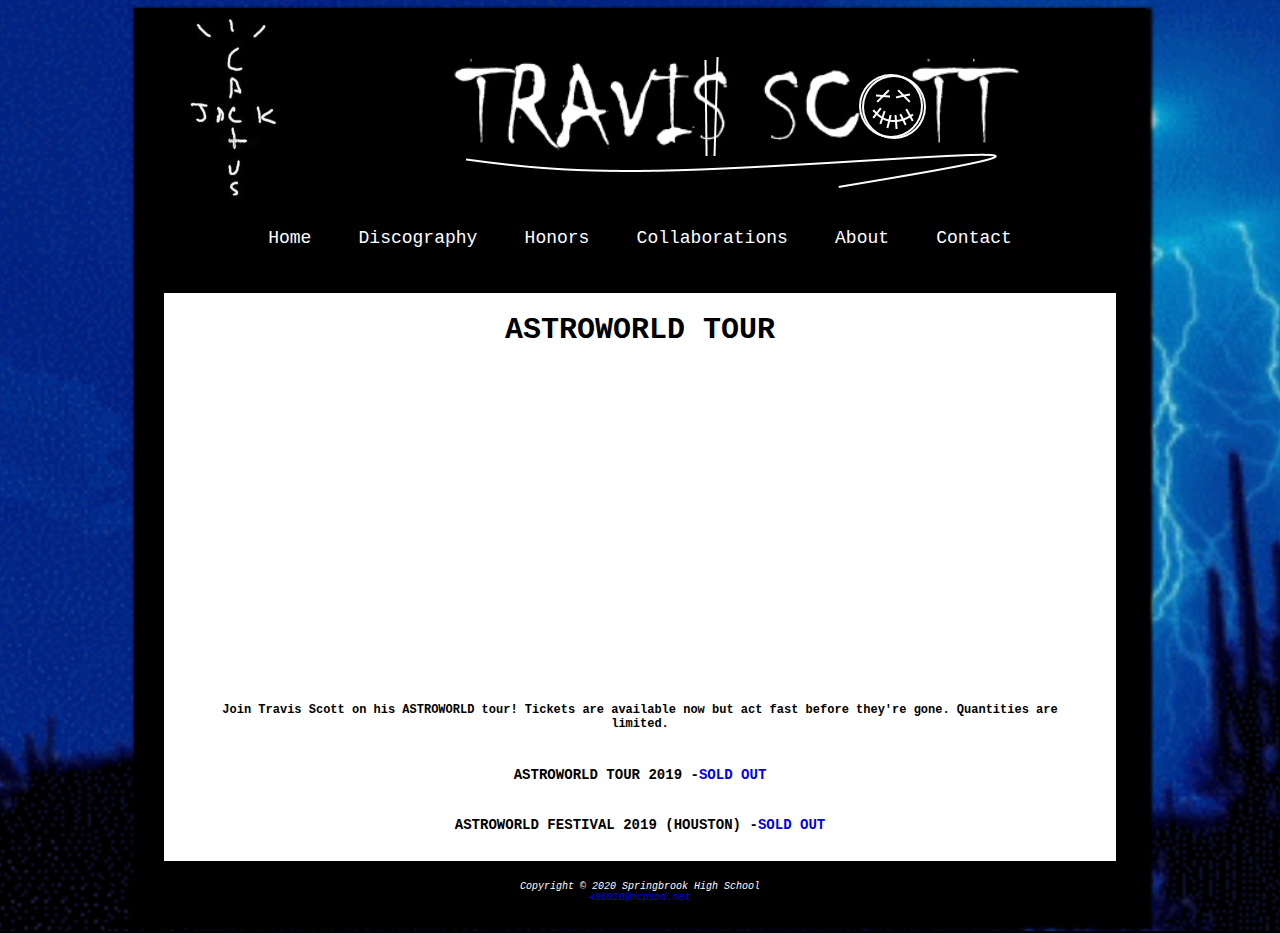
<file: index.html>
<!DOCTYPE HTML5>
<html>
<head>
<title>TRAVIS SCOTT</title>
<meta charset="utf-8"/>
<link rel="stylesheet" type="text/css" href="travis.css">
</head>

<body>
<div id="wrapper">
<header></header>

<nav>
	<div class="navbar">
		<a href="index.html">Home</a>
		<a href="discography.html">Discography</a>
		<a href="honors.html">Honors</a>
		<a href="collabs.html"></i>Collaborations</a> 
		<a href="about.html">About</a>
		<a href="contact.html">Contact</a>
	</div>
</nav>


<main>
<h2>ASTROWORLD TOUR</h2>

<iframe width="560" height="315" src="https://www.youtube.com/embed/nRvubY7wI5c" frameborder="0" 
allow="accelerometer; autoplay; encrypted-media; gyroscope; picture-in-picture" allowfullscreen></iframe>

<h4>Join Travis Scott on his ASTROWORLD tour! Tickets are available now but act fast
before they're gone. Quantities are limited.</h4>

<h3>ASTROWORLD TOUR 2019 -<a href="https://seatgeek.com/travis-scott-tickets">SOLD OUT</a></h3>
<h3>ASTROWORLD FESTIVAL 2019 (HOUSTON) -<a href="http://www.astroworldfest.com/">SOLD OUT</a></h3>
<br>
</main>

<footer>
	Copyright &copy; 2020 Springbrook High School<br>
	<a href="406026@mcpsmd.net">406026@mcpsmd.net<a>
</footer>

</div>
</body>
</html>
</file>
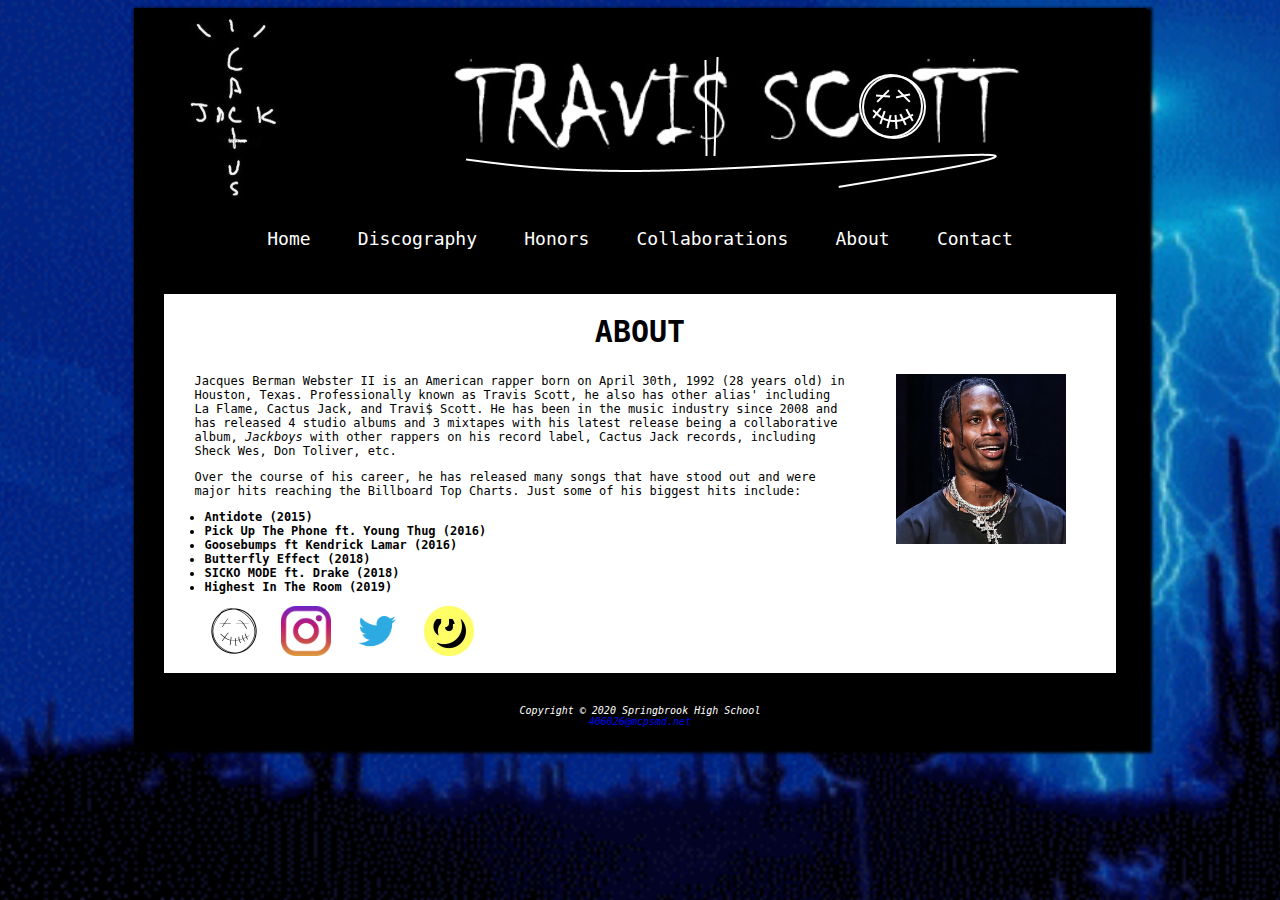
<file: about.html>
<!DOCTYPE HTML5>
<html>
<head>
<title>TRAVIS SCOTT</title>
<meta charset="utf-8"/>
<link rel="stylesheet" type="text/css" href="travis.css">
</head>

<body>
<div id="wrapper">
<header></header>

<nav>
	<div class="navbar">
		<a href="index.html">Home</a>
		<a href="discography.html">Discography</a>
		<a href="honors.html">Honors</a>
		<a href="collabs.html"></i>Collaborations</a> 
		<a href="about.html">About</a>
		<a href="contact.html">Contact</a>
	</div>
</nav>


<main>
<h2>ABOUT</h2>

<img id="travis" src="travisscott.jpg">
<p>	Jacques Berman Webster II is an American rapper born on April 30th, 1992 (28 years old) in Houston, Texas.
Professionally known as Travis Scott, he also has other alias' including La Flame, Cactus Jack, and Travi$ Scott.
He has been in the music industry since 2008 and has released 4 studio albums and 3 mixtapes with his latest release
being a collaborative album, <i>Jackboys</i> with other rappers on his record label, Cactus Jack records, including
Sheck Wes, Don Toliver, etc.

</p>
<p>Over the course of his career, he has released many songs that have stood out and were major hits reaching
the Billboard Top Charts. Just some of his biggest hits include:
<ul>
	<b>
	<li>Antidote (2015)</li>
	<li>Pick Up The Phone ft. Young Thug (2016)</li>
	<li> Goosebumps ft Kendrick Lamar (2016)</li>
	<li>Butterfly Effect (2018)</li>
	<li>SICKO MODE ft. Drake (2018)</li>
	<li>Highest In The Room (2019)</li>
	</b>
</ul>
</p>

<p>
&nbsp;
<a href="https://www.travisscott.com/"><img border="0" alt="Website" src="smileyface.jpg" width="50" height="50"></a>
&nbsp;
<a href="https://www.instagram.com/travisscott/?hl=en"><img border="0" alt="Instagram" src="instagram.jpg" width="50" height="50"></a>
&nbsp;
<a href="https://twitter.com/trvisxx?lang=en"><img border="0" alt="Twitter" src="twitter.jpg" width="50" height="50"></a>
&nbsp;
<a href="https://genius.com/artists/Travis-scott"><img border="0" alt="Genius" src="genius.jpg" width="50" height="50"></a>
<br><br>
</p>
</main>

<footer>
	Copyright &copy; 2020 Springbrook High School<br>
	<a href="406026@mcpsmd.net">406026@mcpsmd.net<a>
</footer>

</div>
</body>
</html>
</file>
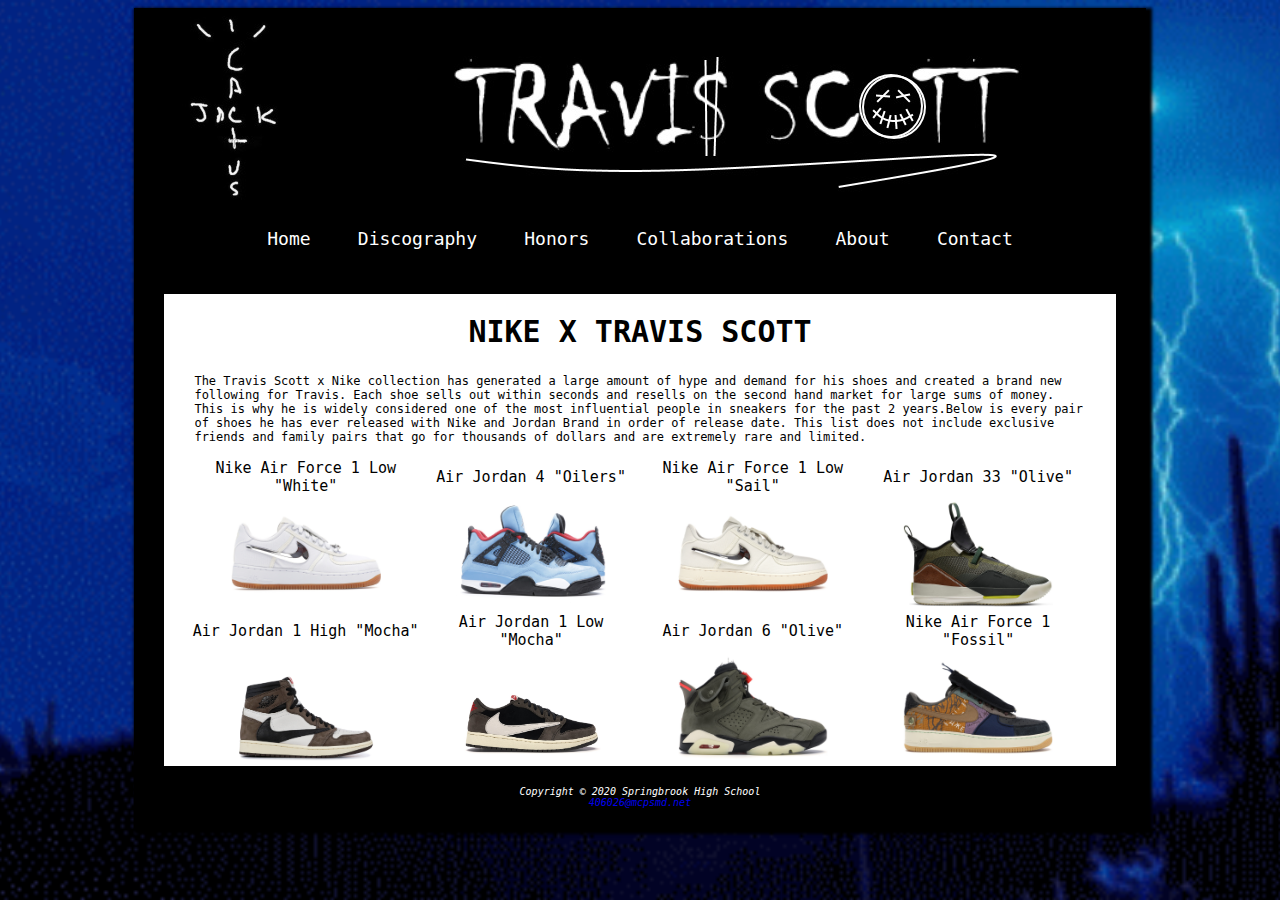
<file: collabs.html>
<!DOCTYPE HTML5>
<html>
<head>
<title>TRAVIS SCOTT</title>
<meta charset="utf-8"/>
<link rel="stylesheet" type="text/css" href="travis.css">
</head>

<body>
<div id="wrapper">
<header></header>

<nav>
	<div class="navbar">
		<a href="index.html">Home</a>
		<a href="discography.html">Discography</a>
		<a href="honors.html">Honors</a>
		<a href="collabs.html"></i>Collaborations</a> 
		<a href="about.html">About</a>
		<a href="contact.html">Contact</a>
	</div>
</nav>


<main>
<h2>NIKE X TRAVIS SCOTT</h2>

<p>The Travis Scott x Nike collection has generated a large amount of hype and demand for
his shoes and created a brand new following for Travis. Each shoe sells out within seconds
and resells on the second hand market for large sums of money. This is why he is widely considered
one of the most influential people in sneakers for the past 2 years.Below is every pair of shoes
he has ever released with Nike and Jordan Brand in order of release date. This list does not
include exclusive friends and family pairs that go for thousands of dollars and are extremely
rare and limited.</p>

<table class="shoes">
	<tr>
		<td>Nike Air Force 1 Low "White"</td>
		<td>Air Jordan 4 "Oilers"</td>
		<td>Nike Air Force 1 Low "Sail"</td>
		<td>Air Jordan 33 "Olive"</td>
	</tr>	
	<tr>
		<td><a href="https://stockx.com/nike-air-force-1-low-canvas-travis-scott-af100"><img src="af1white.jpg" width="150px" height="110px"></td>
		<td><a href="https://stockx.com/air-jordan-4-retro-travis-scott-cactus-jack"><img src="aj4.jpg" width="150px" height="110px"></td>
		<td><a href="https://stockx.com/nike-air-force-1-low-travis-scott-sail"><img src="af1sail.jpg" width="150px" height="110px"></td>
		<td><a href="https://stockx.com/air-jordan-xxxiii-travis-scott"><img src="aj33.jpg" width="150px" height="110px"></td>
	</tr>
	<tr>
		<td>Air Jordan 1 High "Mocha"</td>
		<td>Air Jordan 1 Low "Mocha"</td>
		<td>Air Jordan 6 "Olive"</td>
		<td>Nike Air Force 1 "Fossil"</td>
	</tr>
	<tr>
		<td><a href="https://stockx.com/air-jordan-1-retro-high-travis-scott"><img src="aj1high.jpg" width="150px" height="110px"></td>
		<td><a href="https://stockx.com/air-jordan-1-retro-low-travis-scott"><img src="aj1low.jpg" width="150px" height="110px"></td>
		<td><a href="https://stockx.com/air-jordan-6-retro-travis-scott"><img src="aj6.jpg" width="150px" height="110px"></td>
		<td><a href="https://stockx.com/nike-air-force-1-low-travis-scott-cactus-jack"><img src="af1fossil.jpg" width="150px" height="110px"></td>
	</tr>
</table>
</main>

<footer>
	Copyright &copy; 2020 Springbrook High School<br>
	<a href="406026@mcpsmd.net">406026@mcpsmd.net<a>
</footer>

</div>
</body>
</html>
</file>
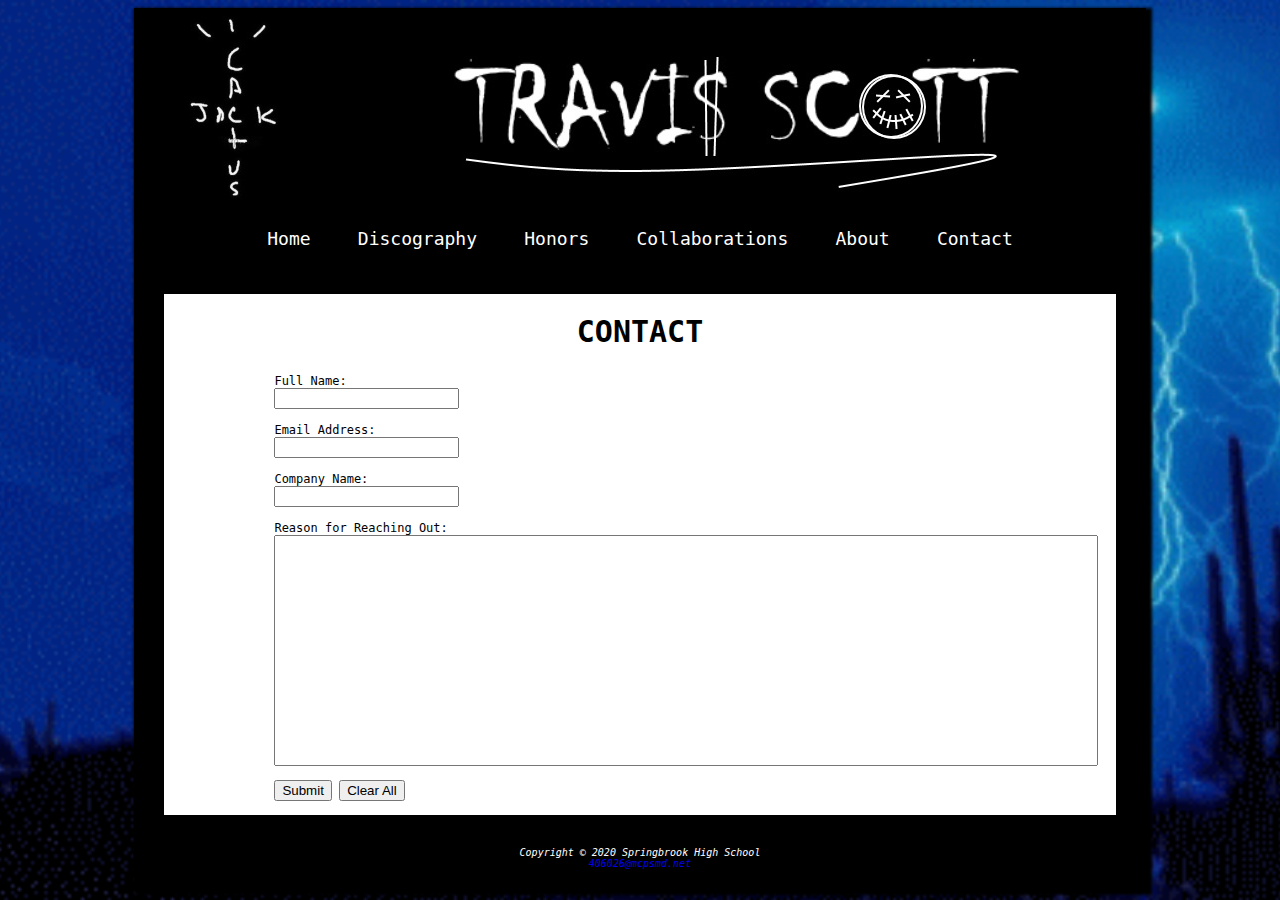
<file: contact.html>
<!DOCTYPE HTML5>
<html>
<head>
<title>TRAVIS SCOTT</title>
<meta charset="utf-8"/>
<link rel="stylesheet" type="text/css" href="travis.css">
</head>

<body>
<div id="wrapper">
<header></header>

<nav>
	<div class="navbar">
		<a href="index.html">Home</a>
		<a href="discography.html">Discography</a>
		<a href="honors.html">Honors</a>
		<a href="collabs.html"></i>Collaborations</a> 
		<a href="about.html">About</a>
		<a href="contact.html">Contact</a>
	</div>
</nav>


<main>
<h2>CONTACT</h2>

<form>
Full Name:<br>
<input type="text" name="FName">
<br><br>
Email Address:<br>
<input type="text" name="Email">
<br><br>
Company Name:<br>
<input type="text" name="Company">
<br><br>
Reason for Reaching Out:<br>
<textarea style="resize: none" rows="15" cols="100"></textarea>
<br><br>
<input type="submit" name="Submit" value="Submit">
<input type="reset" name="Clear" value="Clear All">
<br><br>
</form>

</main>

<footer>
	Copyright &copy; 2020 Springbrook High School<br>
	<a href="406026@mcpsmd.net">406026@mcpsmd.net<a>
</footer>

</div>
</body>
</html>
</file>
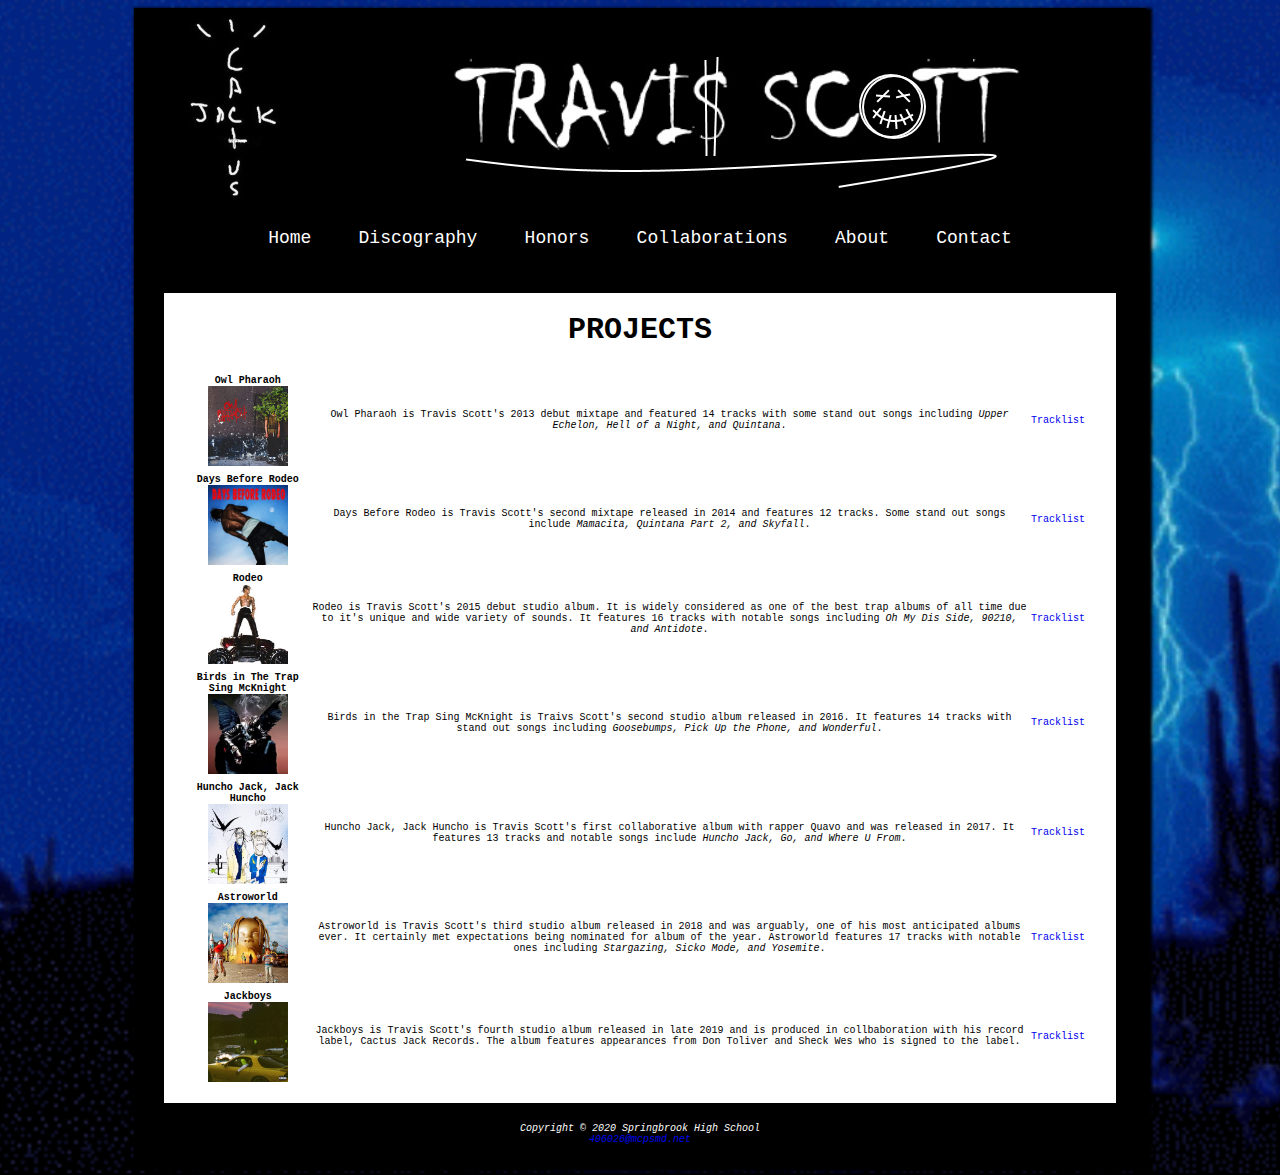
<file: discography.html>
<!DOCTYPE HTML5>
<html>
<head>
<title>TRAVIS SCOTT</title>
<meta charset="utf-8"/>
<link rel="stylesheet" type="text/css" href="travis.css">
</head>

<body>
<div id="wrapper">
<header></header>

<nav>
	<div class="navbar">
		<a href="index.html">Home</a>
		<a href="discography.html">Discography</a>
		<a href="honors.html">Honors</a>
		<a href="collabs.html"></i>Collaborations</a> 
		<a href="about.html">About</a>
		<a href="contact.html">Contact</a>
	</div>
</nav>


<main>

<h2>PROJECTS</h2>
<table>
	<tr>
		<td id="disco"><b>Owl Pharaoh</b><br><img src="owlpharaoh.jpg" width="80px" height="80px"></td>
		<td id="disco">Owl Pharaoh is Travis Scott's 2013 debut mixtape and featured 14 tracks with some stand
		out songs including <i>Upper Echelon, Hell of a Night, and Quintana</i>.</td>
		<td id="disco"><a href="https://genius.com/albums/Travis-scott/Owl-pharaoh">Tracklist</a></td>
	</tr>
	<tr>
		<td id="disco"><b>Days Before Rodeo</b><br><img src="daysbeforerodeo.jpg" width="80px" height="80px"></td>
		<td id="disco">Days Before Rodeo is Travis Scott's second mixtape released in 2014 and features 12 tracks.
		Some stand out songs include <i>Mamacita, Quintana Part 2, and Skyfall</i>.</td>
		<td id="disco"><a href="https://genius.com/albums/Travis-scott/Days-before-rodeo">Tracklist</a></td>
	</tr>
	<tr>
		<td id="disco"><b>Rodeo</b><br><img src="rodeo.jpg" width="80px" height="80px"></td>
		<td id="disco">Rodeo is Travis Scott's 2015 debut studio album. It is widely considered as one of the best
		trap albums of all time due to it's unique and wide variety of sounds. It features 16 tracks with
		notable songs including <i>Oh My Dis Side, 90210, and Antidote</i>.</td>
		<td id="disco"><a href="https://genius.com/albums/Travis-scott/Rodeo-deluxe-edition">Tracklist</a></td>
	</tr>
	<tr>
		<td id="disco"><b>Birds in The Trap Sing McKnight</b><br><img src="bittsm.jpg" width="80px" height="80px"></td>
		<td id="disco">Birds in the Trap Sing McKnight is Traivs Scott's second studio album released in 2016. It features
		14 tracks with stand out songs including <i>Goosebumps, Pick Up the Phone, and Wonderful</i>.</td>
		<td id="disco"><a href="https://genius.com/albums/Travis-scott/Birds-in-the-trap-sing-mcknight">Tracklist</a></td>
	</tr>
	<tr>
		<td id="disco"><b>Huncho Jack, Jack Huncho</b><br><img src="hunchojack.jpg" width="80px" height="80px"></td>
		<td id="disco">Huncho Jack, Jack Huncho is Travis Scott's first collaborative album with rapper Quavo and was
		released in 2017. It features 13 tracks and notable songs include <i>Huncho Jack, Go, and Where U
		From</i>.</td>
		<td id="disco"><a href="https://genius.com/albums/Huncho-jack/Huncho-jack-jack-huncho">Tracklist</a></td>
	</tr>
	<tr>
		<td id="disco"><b>Astroworld</b><br><img src="astroworld.jpg" width="80px" height="80px"></td>
		<td id="disco">Astroworld is Travis Scott's third studio album released in 2018 and was arguably,
		one of his most anticipated albums ever. It certainly met expectations being nominated for
		album of the year. Astroworld features 17 tracks with notable ones including <i>Stargazing,
		Sicko Mode, and Yosemite</i>.</td>
		<td id="disco"><a href="https://genius.com/albums/Travis-scott/Astroworld">Tracklist</a></td>
	</tr>
	<tr>
		<td id="disco"><b>Jackboys</b><br><img src="jackboys.jpg" width="80px" height="80px"></td>
		<td id="disco">Jackboys is Travis Scott's fourth studio album released in late 2019 and is produced
		in collbaboration with his record label, Cactus Jack Records. The album features appearances from
		Don Toliver and Sheck Wes who is signed to the label.</td>
		<td id="disco"><a href="https://genius.com/albums/Jackboys-and-travis-scott/Jackboys">Tracklist</a></td>
	</tr>
</table>
<br>
</main>

<footer>
	Copyright &copy; 2020 Springbrook High School<br>
	<a href="406026@mcpsmd.net">406026@mcpsmd.net<a>
</footer>

</div>
</body>
</html>
</file>
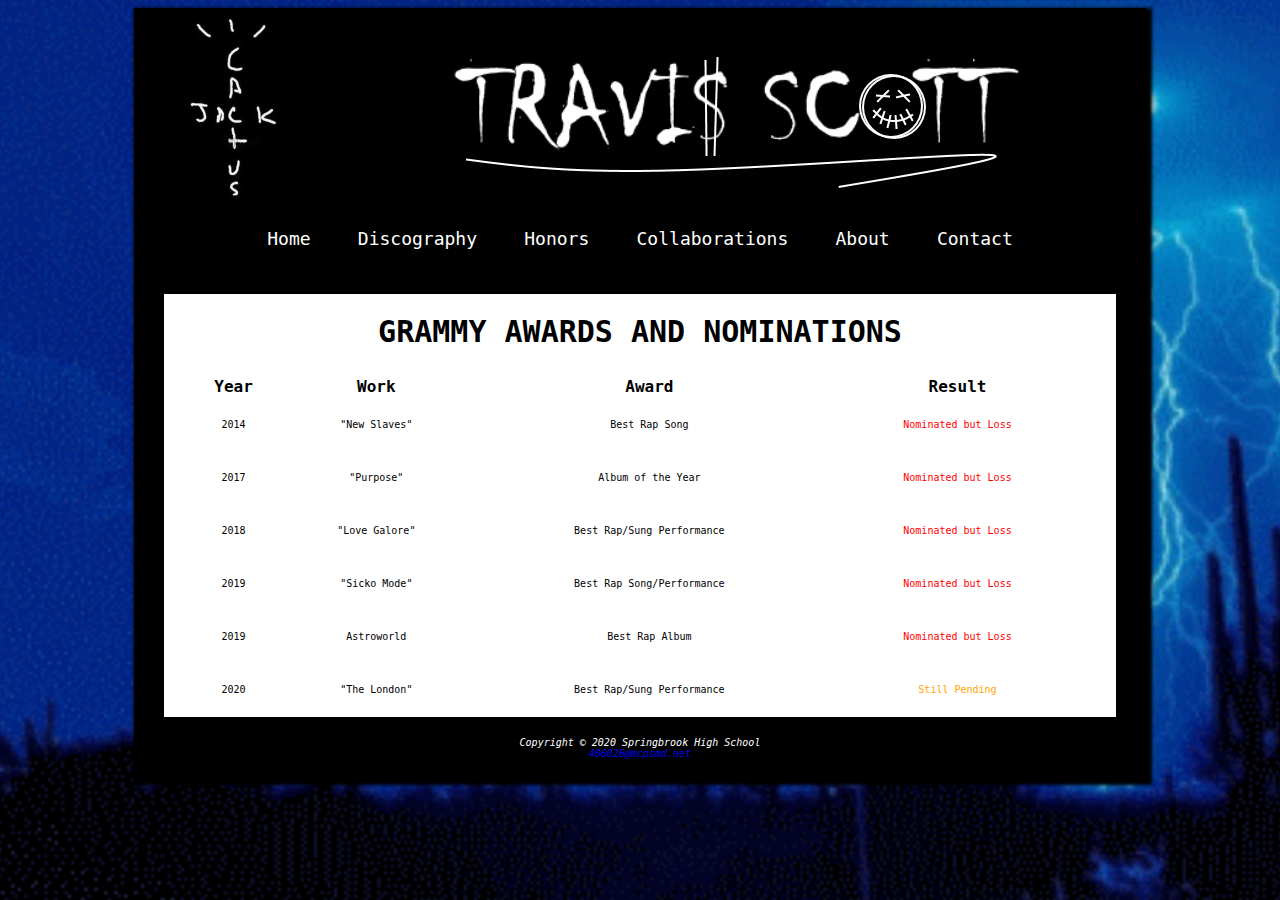
<file: honors.html>
<!DOCTYPE HTML5>
<html>
<head>
<title>TRAVIS SCOTT</title>
<meta charset="utf-8"/>
<link rel="stylesheet" type="text/css" href="travis.css">
</head>

<body>
<div id="wrapper">
<header></header>

<nav>
	<div class="navbar">
		<a href="index.html">Home</a>
		<a href="discography.html">Discography</a>
		<a href="honors.html">Honors</a>
		<a href="collabs.html"></i>Collaborations</a> 
		<a href="about.html">About</a>
		<a href="contact.html">Contact</a>
	</div>
</nav>


<main>
<h2>GRAMMY AWARDS AND NOMINATIONS</h2>

<table>
	<tr>
		<th>Year</th>
		<th>Work</th>
		<th>Award</th>
		<th>Result</th>
	</tr>
	<tr>
		<td id="awards">2014</td>
		<td id="awards">"New Slaves"</td>
		<td id="awards">Best Rap Song</td>
		<td style="color: red" id="awards">Nominated but Loss</td>
	</tr>
	<tr>
		<td id="awards">2017</td>
		<td id="awards">"Purpose"</td>
		<td id="awards">Album of the Year</td>
		<td style="color: red" id="awards">Nominated but Loss</td>
	</tr>
	<tr>
		<td id="awards">2018</td>
		<td id="awards">"Love Galore"</td>
		<td id="awards">Best Rap/Sung Performance</td>
		<td style="color: red" id="awards">Nominated but Loss</td>
	</tr>
	<tr>
		<td id="awards">2019</td>
		<td id="awards">"Sicko Mode"</td>
		<td id="awards">Best Rap Song/Performance</td>
		<td style="color: red" id="awards">Nominated but Loss</td>
	</tr>
	<tr>
		<td id="awards">2019</td>
		<td id="awards">Astroworld</td>
		<td id="awards">Best Rap Album</td>
		<td style="color: red" id="awards">Nominated but Loss</td>
	</tr>
	<tr>
		<td id="awards">2020</td>
		<td id="awards">"The London"</td>
		<td id="awards">Best Rap/Sung Performance</td>
		<td style="color: orange" id="awards">Still Pending</td>
	</tr>
</table>

</main>

<footer>
	Copyright &copy; 2020 Springbrook High School<br>
	<a href="406026@mcpsmd.net">406026@mcpsmd.net<a>
</footer>

</div>
</body>
</html>
</file>
<file: travis.css>
a {
		text-decoration: none;
}

body {
	background-color: black;
	background-image: url("cactuslightning.gif");
	background-repeat: no-repeat;
	background-size: 130%;
	background-position: center;
	font-family: OCR A Std, monospace;
	font-size: 12px;
}

footer { background-color: black;
       color: white;
	   font-size: 10px;
	   font-style: italic;
	   text-align: center; 
	   padding: 20px;
	  
}

form{
	margin-left: 110;
	margin-right: 110px;
}

h1 {
	color: white;
	clear: left;
	font-size: 100px;
	margin: 0; 
	overflow: hidden;
    text-indent: 25%;
    white-space: nowrap;
}

h2 {
	font-size: 30px;
}

h2, h3 {
	padding-top: 20px;
	text-align: center;
}

h4 {
	margin-left: 30px;
	margin-right: 30px;
	text-align: center; 
}

header {
	background-image: url("headerlogos.jpg");
	line-height: 200px;
	background-color: black;
	background-repeat: no-repeat;
	background-position: center;
	height: 200px;
	width: 1000px;
}

iframe {
	display: block;
	margin: auto;
}

main {
	background-color: white;
	margin-left: 30px;
	margin-right: 30px;
}

p {
	margin-left: 30px;
	margin-right: 30px;
}

table {
	margin-left: 20px;
	margin-right: 20px;
	width: 95%;
}

.center {
	display: block;
	margin-left: auto;
	margin-right: auto;
	width: 50%;
}

.navbar {
	background-color:black;
	overflow: hidden;
	padding-top: 20px;
	padding-bottom: 20px;
	text-align: center;
	width: 100%;
}
.navbar a {
	color: white;
	font-size: 18px;
	padding: 20px;
	text-decoration: none;
}
.navbar a:hover {
  background-color: #3d3d3d;
}

.shoes {
	font-size: 15px;
	margin-left: 20px;
	margin-right: 20px;
	text-align: center;
}

#awards {
	font-size: 10px;
	padding-bottom: 2em;
	padding-top: 2em;
	text-align: center;
}

#disco {
	font-size: 10px;
	padding-bottom: 0.5em;
	text-align: center;
}

#travis {
	float:right;
	height: 170px;
	margin-left: 50px;
	margin-right: 50px;
	width: 170px;
}

#twitter {

}

#wrapper {
	background-color: black;
	box-shadow: 3px 3px 3px 3px;
	margin-left: auto;
	margin-right: auto;
	max-width: 1280px;
	min-width: 900px;
	width: 80%;
}
</file>
